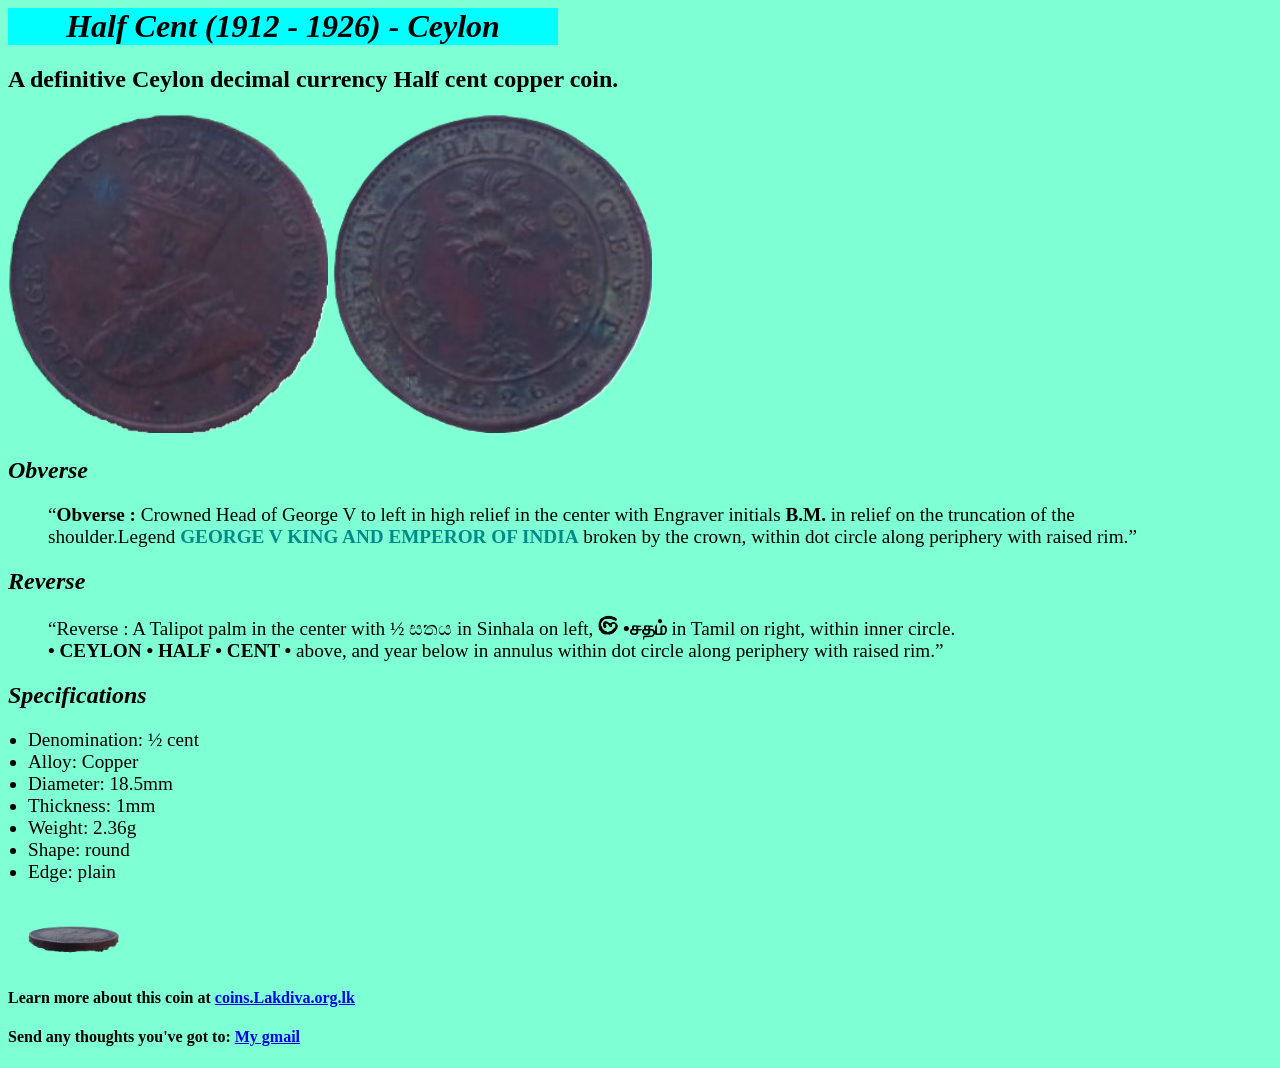
<file: index.html>
<html>

<head>
    <title>Half cent (1912 - 1926)</title>
    <link rel="stylesheet" href="h26c.css">
    <link rel="icon" type="image/x-icon"
        href="images/Favicon.png">
</head>

<body>
    <div style="background-color:aqua;">
        <h1><em>Half Cent (1912 - 1926) - Ceylon</em></h1>
    </div>
    <h2>A definitive Ceylon decimal currency Half cent copper coin.</h2>
    <img src="images/Half cent 1926 (obverse).png"
        alt="Obverse of the coin" title="Obverse of the coin" style="width:320px;height:320px;">
    <img src="images/Half cent 1926 (reverse).png"
        alt="Reverse of the coin" title="Reverse of the coin" style="width:320px;height:320px;">
    <h2><strong><em>Obverse</em></strong></h2>
    <blockquote cite="https://coins.lakdiva.org.lk/british_ceylon/george~v_1hc.html">
        <p><q><strong>Obverse :</strong> Crowned Head of George V to left in high relief in the center with Engraver
                initials <strong>B.M.</strong> in relief on the truncation of the<br> shoulder.Legend <strong><span
                        style="color:darkcyan;">GEORGE V KING AND EMPEROR OF INDIA</span></strong> broken by the crown,
                within dot circle along periphery
                with
                raised
                rim.</q></p>
    </blockquote>
    <h2><strong><em>Reverse</em></strong></h2>
    <blockquote cite="https://coins.lakdiva.org.lk/british_ceylon/george~v_1hc.html">
        <p><q>Reverse : A Talipot palm in the center with ½ සතය in Sinhala on left,
                <img src="images/half.png"
                    alt="tamil half symbol" height="20"> <b>•சதம் </b>in
                Tamil on right, within inner circle.<br> <b>• CEYLON • HALF • CENT • </b>above, and year below in
                annulus
                within
                dot
                circle along periphery with raised rim.</q></p>
    </blockquote>
    <h2><strong><em>Specifications</em></strong></h2>
    <ul>
        <li>Denomination: ½ cent</li>
        <li>Alloy: Copper</li>
        <li>Diameter: 18.5mm</li>
        <li>Thickness: 1mm</li>
        <li>Weight: 2.36g</li>
        <li>Shape: round</li>
        <li>Edge: plain</li>
    </ul>
    <img src="images/IMG_20260318_153416.png"
        alt="Coin edge" width="129.6" height="65.8">
    <h4>Learn more about this coin at <a
            href="https://coins.lakdiva.org.lk/british_ceylon/george~v_1hc.html"><strong>coins.Lakdiva.org.lk</strong></a>
    </h4>
    <h4>Send any thoughts you've got to: <a href="mailto:miguelvihan@gmail.com">My gmail</a></h4>
</body>

</html>
</file>
<file: h26c.css>
body {
    background-color: aquamarine;
}

h1 {
    font-family: Georgia, 'Times New Roman', Times, serif;
    font-size: xx-large;
    text-align:center; 
    color:black;
}

h2 {
    font-family: Georgia, Times, 'Times New Roman', serif;
    font-size: x-large;
    text-align: left;
    color: black;

}

p {
    font-family: Georgia, 'Times New Roman', Times, serif;
    font-size: larger;
    text-align: left;
    color: black;
}

ul {
    font-family: Georgia, 'Times New Roman', Times, serif;
    font-size: larger;
    border: 10px;
    padding-left: 20px;
    margin: 0p;
}

div {
    width: 550px;
}
</file>
